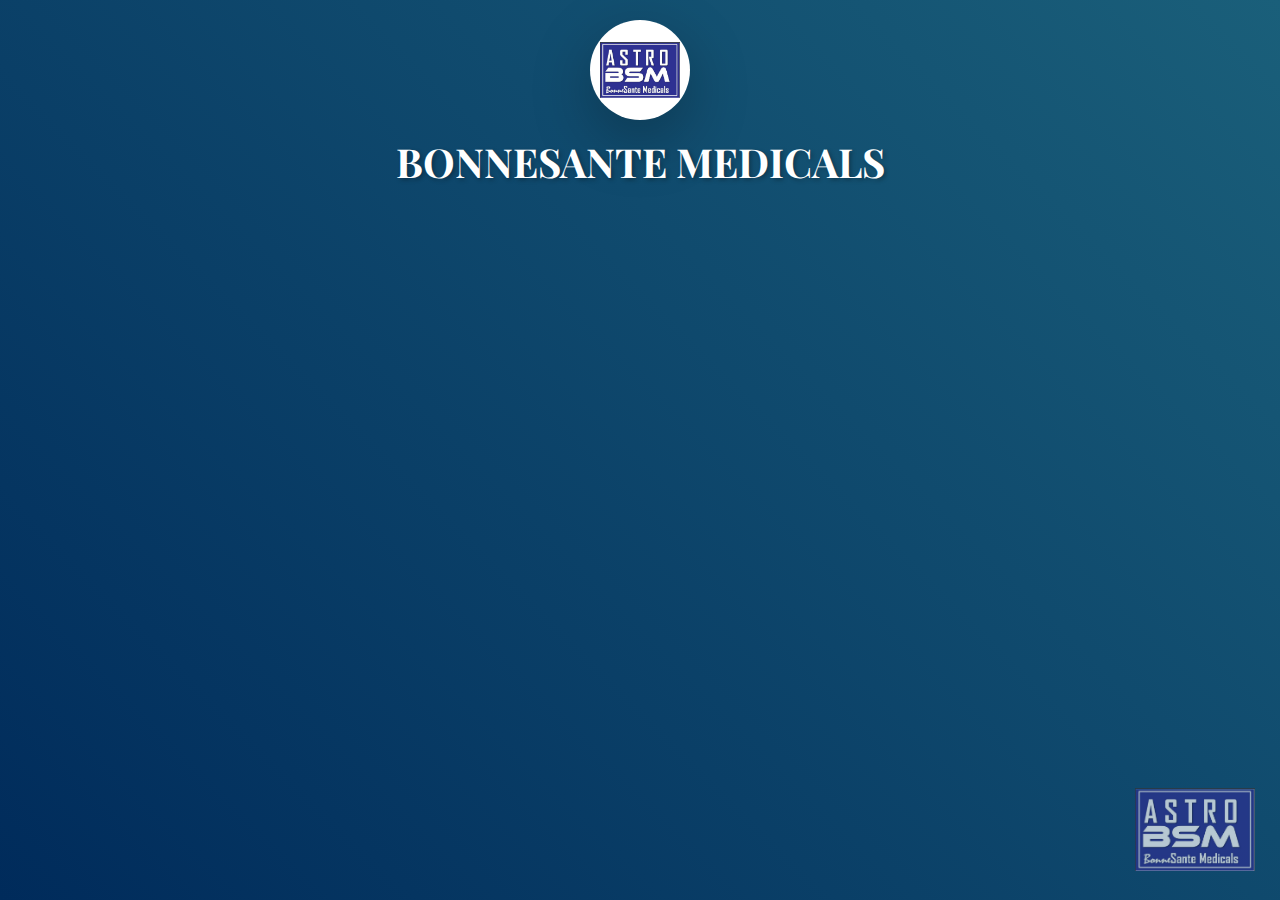
<file: index.html>
<!DOCTYPE html>
<html lang="en">
<head>
    <meta charset="UTF-8">
    <meta name="viewport" content="width=device-width, initial-scale=1.0">
    <title>WOUND CLEX PROTOCOL - BONNESANTE MEDICALS</title>
    <link rel="stylesheet" href="styles.css">
    <link href="https://fonts.googleapis.com/css2?family=Montserrat:wght@300;400;500;600;700;800&family=Playfair+Display:wght@400;500;600;700&display=swap" rel="stylesheet">
    <link rel="stylesheet" href="https://cdnjs.cloudflare.com/ajax/libs/font-awesome/6.4.0/css/all.min.css">
</head>
<body>
    <!-- Presentation Selector Menu -->
    <div id="presentationMenu" class="presentation-menu show">
        <div class="menu-content">
            <div class="menu-logo">
                <img src="LOGO.PNG" alt="BONNESANTE MEDICALS" onerror="this.src='data:image/svg+xml,<svg xmlns=%22http://www.w3.org/2000/svg%22 viewBox=%220 0 100 100%22><rect fill=%22%231a5f7a%22 width=%22100%22 height=%22100%22/><text x=%2250%22 y=%2255%22 font-size=%2240%22 text-anchor=%22middle%22 fill=%22white%22>BM</text></svg>'">
            </div>
            <h1 class="menu-title">BONNESANTE MEDICALS</h1>
            <p class="menu-subtitle">Training Presentation Portal</p>
            
            <!-- Quick Access: Factory Operations -->
            <div class="factory-ops-banner" onclick="window.location.href='astro-bsm/index.html'">
                <div class="factory-ops-icon"><i class="fas fa-industry"></i></div>
                <div class="factory-ops-content">
                    <h3>ASTRO-BSM Factory Operations</h3>
                    <p>Duty Roster • Production Scheduling • Staff Management</p>
                </div>
                <div class="factory-ops-arrow"><i class="fas fa-arrow-right"></i></div>
            </div>
            
            <!-- Category Filter Tabs -->
            <div class="category-tabs">
                <button class="category-tab active" onclick="filterCategory('all')">All</button>
                <button class="category-tab" onclick="filterCategory('core')">Core Training</button>
                <button class="category-tab" onclick="filterCategory('sop')">SOPs</button>
                <button class="category-tab" onclick="filterCategory('general')">General Staff</button>
                <button class="category-tab" onclick="filterCategory('production')">Production</button>
                <button class="category-tab" onclick="filterCategory('sales')">Sales</button>
                <button class="category-tab" onclick="filterCategory('marketing')">Marketing</button>
                <button class="category-tab" onclick="filterCategory('distribution')">Distribution</button>
                <button class="category-tab" onclick="filterCategory('management')">Management</button>
                <button class="category-tab" onclick="filterCategory('cpd')">CPD</button>
            </div>
            
            <div class="presentation-cards">
                <!-- CORE TRAINING -->
                <div class="presentation-card" data-category="core" onclick="selectPresentation('wound-clex')">
                    <div class="card-icon"><i class="fas fa-prescription-bottle-medical"></i></div>
                    <h2>WOUND CLEX® PROTOCOL</h2>
                    <p>Production Process Training</p>
                    <p class="card-details">23 Slides • From Planning to Warehouse</p>
                    <span class="card-badge">Manufacturing</span>
                </div>
                <div class="presentation-card" data-category="core" onclick="selectPresentation('hygiene')">
                    <div class="card-icon"><i class="fas fa-hand-sparkles"></i></div>
                    <h2>HYGIENE & STERILITY</h2>
                    <p>Production Environment Standards</p>
                    <p class="card-details">27 Slides • Complete Hygiene Protocol</p>
                    <span class="card-badge">Compliance</span>
                </div>
                <div class="presentation-card" data-category="core" onclick="selectPresentation('organization')">
                    <div class="card-icon"><i class="fas fa-boxes-stacked"></i></div>
                    <h2>WORKPLACE ORGANIZATION</h2>
                    <p>5S Principles & Factory Standards</p>
                    <p class="card-details">23 Slides • Order & Efficiency</p>
                    <span class="card-badge">5S Standards</span>
                </div>
                
                <!-- GENERAL STAFF TRAINING -->
                <div class="presentation-card" data-category="general" onclick="selectPresentation('company-orientation')">
                    <div class="card-icon"><i class="fas fa-building"></i></div>
                    <h2>COMPANY ORIENTATION</h2>
                    <p>Ethics & Corporate Culture</p>
                    <p class="card-details">13 Slides • New Employee Essentials</p>
                    <span class="card-badge">General</span>
                </div>
                <div class="presentation-card" data-category="general" onclick="selectPresentation('basic-wound-care')">
                    <div class="card-icon"><i class="fas fa-band-aid"></i></div>
                    <h2>BASIC WOUND CARE</h2>
                    <p>Fundamentals for All Staff</p>
                    <p class="card-details">13 Slides • Wound Healing Basics</p>
                    <span class="card-badge">General</span>
                </div>
                <div class="presentation-card" data-category="general" onclick="selectPresentation('product-knowledge')">
                    <div class="card-icon"><i class="fas fa-flask"></i></div>
                    <h2>PRODUCT KNOWLEDGE</h2>
                    <p>WOUND CLEX® Deep Dive</p>
                    <p class="card-details">14 Slides • Know Your Product</p>
                    <span class="card-badge">General</span>
                </div>
                <div class="presentation-card" data-category="general" onclick="selectPresentation('qms-awareness')">
                    <div class="card-icon"><i class="fas fa-certificate"></i></div>
                    <h2>QMS AWARENESS</h2>
                    <p>Quality Management System</p>
                    <p class="card-details">15 Slides • ISO 9001 & GMP</p>
                    <span class="card-badge">General</span>
                </div>
                <div class="presentation-card" data-category="general" onclick="selectPresentation('hse-training')">
                    <div class="card-icon"><i class="fas fa-hard-hat"></i></div>
                    <h2>HSE TRAINING</h2>
                    <p>Health, Safety & Environment</p>
                    <p class="card-details">15 Slides • Workplace Safety</p>
                    <span class="card-badge">General</span>
                </div>
                
                <!-- PRODUCTION STAFF TRAINING -->
                <div class="presentation-card" data-category="production" onclick="selectPresentation('gmp-production')">
                    <div class="card-icon"><i class="fas fa-industry"></i></div>
                    <h2>GMP PRODUCTION</h2>
                    <p>Good Manufacturing Practice</p>
                    <p class="card-details">15 Slides • Core GMP Principles</p>
                    <span class="card-badge">Production</span>
                </div>
                <div class="presentation-card" data-category="production" onclick="selectPresentation('sop-compliance')">
                    <div class="card-icon"><i class="fas fa-file-lines"></i></div>
                    <h2>SOP COMPLIANCE</h2>
                    <p>Standard Operating Procedures</p>
                    <p class="card-details">14 Slides • Follow Procedures</p>
                    <span class="card-badge">Production</span>
                </div>
                <div class="presentation-card" data-category="production" onclick="selectPresentation('raw-material')">
                    <div class="card-icon"><i class="fas fa-truck-ramp-box"></i></div>
                    <h2>RAW MATERIAL HANDLING</h2>
                    <p>Receiving, Storage & Dispensing</p>
                    <p class="card-details">14 Slides • Material Management</p>
                    <span class="card-badge">Production</span>
                </div>
                <div class="presentation-card" data-category="production" onclick="selectPresentation('water-purification')">
                    <div class="card-icon"><i class="fas fa-droplet"></i></div>
                    <h2>WATER PURIFICATION</h2>
                    <p>Pharmaceutical Water Systems</p>
                    <p class="card-details">15 Slides • Water Quality</p>
                    <span class="card-badge">Production</span>
                </div>
                <div class="presentation-card" data-category="production" onclick="selectPresentation('liquid-compounding')">
                    <div class="card-icon"><i class="fas fa-flask-vial"></i></div>
                    <h2>LIQUID COMPOUNDING</h2>
                    <p>Formulation & Manufacturing</p>
                    <p class="card-details">14 Slides • Compounding Process</p>
                    <span class="card-badge">Production</span>
                </div>
                <div class="presentation-card" data-category="production" onclick="selectPresentation('quality-control')">
                    <div class="card-icon"><i class="fas fa-microscope"></i></div>
                    <h2>QUALITY CONTROL</h2>
                    <p>Testing & Batch Release</p>
                    <p class="card-details">14 Slides • QC Laboratory</p>
                    <span class="card-badge">Production</span>
                </div>
                <div class="presentation-card" data-category="production" onclick="selectPresentation('packaging-labeling')">
                    <div class="card-icon"><i class="fas fa-box-open"></i></div>
                    <h2>PACKAGING & LABELING</h2>
                    <p>Line Operations & Controls</p>
                    <p class="card-details">14 Slides • Packaging Process</p>
                    <span class="card-badge">Production</span>
                </div>
                <div class="presentation-card" data-category="production" onclick="selectPresentation('equipment-handling')">
                    <div class="card-icon"><i class="fas fa-gears"></i></div>
                    <h2>EQUIPMENT HANDLING</h2>
                    <p>Operation & Maintenance</p>
                    <p class="card-details">14 Slides • Equipment Management</p>
                    <span class="card-badge">Production</span>
                </div>
                
                <!-- SALES STAFF TRAINING -->
                <div class="presentation-card" data-category="sales" onclick="selectPresentation('clinical-selling')">
                    <div class="card-icon"><i class="fas fa-user-doctor"></i></div>
                    <h2>CLINICAL SELLING</h2>
                    <p>Healthcare Sales Techniques</p>
                    <p class="card-details">14 Slides • FAB Selling</p>
                    <span class="card-badge">Sales</span>
                </div>
                <div class="presentation-card" data-category="sales" onclick="selectPresentation('hospital-sales')">
                    <div class="card-icon"><i class="fas fa-hospital"></i></div>
                    <h2>HOSPITAL SALES</h2>
                    <p>Institutional Account Management</p>
                    <p class="card-details">14 Slides • Key Account Strategy</p>
                    <span class="card-badge">Sales</span>
                </div>
                <div class="presentation-card" data-category="sales" onclick="selectPresentation('regulatory-compliance-sales')">
                    <div class="card-icon"><i class="fas fa-gavel"></i></div>
                    <h2>REGULATORY COMPLIANCE</h2>
                    <p>Sales Compliance Requirements</p>
                    <p class="card-details">14 Slides • NAFDAC & Ethics</p>
                    <span class="card-badge">Sales</span>
                </div>
                <div class="presentation-card" data-category="sales" onclick="selectPresentation('customer-service')">
                    <div class="card-icon"><i class="fas fa-headset"></i></div>
                    <h2>CUSTOMER SERVICE</h2>
                    <p>Excellence in Service Delivery</p>
                    <p class="card-details">14 Slides • LEARN Model</p>
                    <span class="card-badge">Sales</span>
                </div>
                <div class="presentation-card" data-category="sales" onclick="selectPresentation('distribution-awareness')">
                    <div class="card-icon"><i class="fas fa-route"></i></div>
                    <h2>DISTRIBUTION AWARENESS</h2>
                    <p>Channel & Territory Management</p>
                    <p class="card-details">14 Slides • Distribution Channels</p>
                    <span class="card-badge">Sales</span>
                </div>
                
                <!-- MARKETING STAFF TRAINING -->
                <div class="presentation-card" data-category="marketing" onclick="selectPresentation('ethical-marketing')">
                    <div class="card-icon"><i class="fas fa-scale-balanced"></i></div>
                    <h2>ETHICAL MARKETING</h2>
                    <p>Pharmaceutical Promotion Standards</p>
                    <p class="card-details">14 Slides • Compliance Marketing</p>
                    <span class="card-badge">Marketing</span>
                </div>
                <div class="presentation-card" data-category="marketing" onclick="selectPresentation('market-intelligence')">
                    <div class="card-icon"><i class="fas fa-magnifying-glass-chart"></i></div>
                    <h2>MARKET INTELLIGENCE</h2>
                    <p>Competitive Analysis</p>
                    <p class="card-details">14 Slides • Market Insights</p>
                    <span class="card-badge">Marketing</span>
                </div>
                <div class="presentation-card" data-category="marketing" onclick="selectPresentation('medical-communication')">
                    <div class="card-icon"><i class="fas fa-pen-fancy"></i></div>
                    <h2>MEDICAL COMMUNICATION</h2>
                    <p>Scientific Writing</p>
                    <p class="card-details">14 Slides • Medical Content</p>
                    <span class="card-badge">Marketing</span>
                </div>
                <div class="presentation-card" data-category="marketing" onclick="selectPresentation('brand-management')">
                    <div class="card-icon"><i class="fas fa-tag"></i></div>
                    <h2>BRAND MANAGEMENT</h2>
                    <p>Building Brand Value</p>
                    <p class="card-details">14 Slides • Brand Strategy</p>
                    <span class="card-badge">Marketing</span>
                </div>
                <div class="presentation-card" data-category="marketing" onclick="selectPresentation('digital-marketing')">
                    <div class="card-icon"><i class="fas fa-globe"></i></div>
                    <h2>DIGITAL MARKETING</h2>
                    <p>Healthcare Digital Strategy</p>
                    <p class="card-details">14 Slides • Online Engagement</p>
                    <span class="card-badge">Marketing</span>
                </div>
                
                <!-- DISTRIBUTION & WAREHOUSE STAFF -->
                <div class="presentation-card" data-category="distribution" onclick="selectPresentation('gdp')">
                    <div class="card-icon"><i class="fas fa-warehouse"></i></div>
                    <h2>GOOD DISTRIBUTION PRACTICE</h2>
                    <p>GDP Compliance Training</p>
                    <p class="card-details">14 Slides • Supply Chain Quality</p>
                    <span class="card-badge">Distribution</span>
                </div>
                <div class="presentation-card" data-category="distribution" onclick="selectPresentation('logistics')">
                    <div class="card-icon"><i class="fas fa-truck-fast"></i></div>
                    <h2>LOGISTICS & COLD CHAIN</h2>
                    <p>Temperature Management</p>
                    <p class="card-details">14 Slides • Cold Chain Control</p>
                    <span class="card-badge">Distribution</span>
                </div>
                
                <!-- MANAGEMENT & SUPERVISORY -->
                <div class="presentation-card" data-category="management" onclick="selectPresentation('leadership')">
                    <div class="card-icon"><i class="fas fa-users-gear"></i></div>
                    <h2>LEADERSHIP & TEAM MGMT</h2>
                    <p>People Leadership Skills</p>
                    <p class="card-details">14 Slides • Team Excellence</p>
                    <span class="card-badge">Management</span>
                </div>
                <div class="presentation-card" data-category="management" onclick="selectPresentation('risk-management')">
                    <div class="card-icon"><i class="fas fa-shield-halved"></i></div>
                    <h2>RISK MANAGEMENT</h2>
                    <p>Quality Risk Management</p>
                    <p class="card-details">14 Slides • ICH Q9</p>
                    <span class="card-badge">Management</span>
                </div>
                <div class="presentation-card" data-category="management" onclick="selectPresentation('inspection-readiness')">
                    <div class="card-icon"><i class="fas fa-clipboard-check"></i></div>
                    <h2>INSPECTION READINESS</h2>
                    <p>Regulatory Audit Preparation</p>
                    <p class="card-details">14 Slides • Always Ready</p>
                    <span class="card-badge">Management</span>
                </div>
                
                <!-- CPD TRAINING -->
                <div class="presentation-card" data-category="cpd" onclick="selectPresentation('advanced-wound-care')">
                    <div class="card-icon"><i class="fas fa-dna"></i></div>
                    <h2>ADVANCED WOUND CARE</h2>
                    <p>Wound Healing Science</p>
                    <p class="card-details">14 Slides • Expert Level</p>
                    <span class="card-badge">CPD</span>
                </div>
                <div class="presentation-card" data-category="cpd" onclick="selectPresentation('performance-competency')">
                    <div class="card-icon"><i class="fas fa-chart-line"></i></div>
                    <h2>PERFORMANCE & COMPETENCY</h2>
                    <p>Evaluation & Development</p>
                    <p class="card-details">14 Slides • Team Development</p>
                    <span class="card-badge">CPD</span>
                </div>
                
                <!-- ILLUSTRATED SOPs -->
                <div class="presentation-card" data-category="sop" onclick="selectPresentation('sop-wound-clex')">
                    <div class="card-icon"><i class="fas fa-flask"></i></div>
                    <h2>SOP: WOUND-CLEX®</h2>
                    <p>Illustrated Manufacturing SOP</p>
                    <p class="card-details">10 Slides • Step-by-Step Guide</p>
                    <span class="card-badge badge-sop">SOP</span>
                </div>
                <div class="presentation-card" data-category="sop" onclick="selectPresentation('sop-hera-wound-gel')">
                    <div class="card-icon"><i class="fas fa-prescription-bottle"></i></div>
                    <h2>SOP: HERA WOUND GEL</h2>
                    <p>Illustrated Manufacturing SOP</p>
                    <p class="card-details">15 Slides • Emulsion Process</p>
                    <span class="card-badge badge-sop">SOP</span>
                </div>
                <div class="presentation-card" data-category="sop" onclick="selectPresentation('sop-wound-care-gauze')">
                    <div class="card-icon"><i class="fas fa-bandage"></i></div>
                    <h2>SOP: WOUND CARE GAUZE</h2>
                    <p>Illustrated Manufacturing SOP</p>
                    <p class="card-details">14 Slides • Honey Immersion</p>
                    <span class="card-badge badge-sop">SOP</span>
                </div>
                
                <!-- OPERATIONAL PROTOCOLS (34-42) -->
                <div class="presentation-card" data-category="production" onclick="selectPresentation('ppe-wearing')">
                    <div class="card-icon"><i class="fas fa-user-shield"></i></div>
                    <h2>PPE WEARING PROTOCOL</h2>
                    <p>Donning & Doffing Procedures</p>
                    <p class="card-details">13 Slides • Cap, Mask, Gloves</p>
                    <span class="card-badge">Protocol</span>
                </div>
                <div class="presentation-card" data-category="production" onclick="selectPresentation('contamination-breach')">
                    <div class="card-icon"><i class="fas fa-biohazard"></i></div>
                    <h2>CONTAMINATION BREACH</h2>
                    <p>S.I.A. Response Protocol</p>
                    <p class="card-details">13 Slides • Stop-Isolate-Alert</p>
                    <span class="card-badge badge-critical">Critical</span>
                </div>
                <div class="presentation-card" data-category="production" onclick="selectPresentation('line-cleaning')">
                    <div class="card-icon"><i class="fas fa-broom"></i></div>
                    <h2>LINE CLEANING PROTOCOLS</h2>
                    <p>All Product Lines Cleaning</p>
                    <p class="card-details">15 Slides • WOUND CLEX, HERA, Gauze</p>
                    <span class="card-badge">Protocol</span>
                </div>
                <div class="presentation-card" data-category="production" onclick="selectPresentation('production-planning')">
                    <div class="card-icon"><i class="fas fa-calendar-days"></i></div>
                    <h2>PRODUCTION PLANNING</h2>
                    <p>Product-Specific Planning</p>
                    <p class="card-details">15 Slides • Plan Right, Produce Right</p>
                    <span class="card-badge">Protocol</span>
                </div>
                <div class="presentation-card" data-category="production" onclick="selectPresentation('bottle-washing')">
                    <div class="card-icon"><i class="fas fa-bottle-water"></i></div>
                    <h2>BOTTLE WASHING</h2>
                    <p>Container Preparation</p>
                    <p class="card-details">14 Slides • Clean Containers</p>
                    <span class="card-badge">Protocol</span>
                </div>
                <div class="presentation-card" data-category="production" onclick="selectPresentation('factory-cleaning')">
                    <div class="card-icon"><i class="fas fa-spray-can-sparkles"></i></div>
                    <h2>FACTORY CLEANING</h2>
                    <p>Pre-Production Cleaning</p>
                    <p class="card-details">15 Slides • Clean Factory, Safe Products</p>
                    <span class="card-badge">Protocol</span>
                </div>
                <div class="presentation-card" data-category="production" onclick="selectPresentation('packaging-protocol')">
                    <div class="card-icon"><i class="fas fa-box-taped"></i></div>
                    <h2>PACKAGING PROTOCOL</h2>
                    <p>Final Product Packaging</p>
                    <p class="card-details">15 Slides • All Products</p>
                    <span class="card-badge">Protocol</span>
                </div>
                <div class="presentation-card" data-category="distribution" onclick="selectPresentation('warehouse-transfer')">
                    <div class="card-icon"><i class="fas fa-dolly"></i></div>
                    <h2>WAREHOUSE TRANSFER</h2>
                    <p>Product Handoff Procedures</p>
                    <p class="card-details">15 Slides • Secure Transfer</p>
                    <span class="card-badge">Protocol</span>
                </div>
                <div class="presentation-card" data-category="sales" onclick="selectPresentation('order-delivery')">
                    <div class="card-icon"><i class="fas fa-truck-fast"></i></div>
                    <h2>ORDER & DELIVERY</h2>
                    <p>Order to Feedback Cycle</p>
                    <p class="card-details">15 Slides • Complete Customer Care</p>
                    <span class="card-badge">Protocol</span>
                </div>
            </div>
            <p class="menu-footer">© 2026 BONNESANTE MEDICALS - Excellence in Healthcare</p>
            <div class="watermark">
                <img src="LOGO.PNG" alt="">
            </div>
        </div>
    </div>

    <!-- Settings Panel -->
    <div id="settingsPanel" class="settings-panel">
        <div class="settings-header">
            <h2><i class="fas fa-cog"></i> Presentation Settings</h2>
            <button class="close-settings" onclick="toggleSettings()"><i class="fas fa-times"></i></button>
        </div>
        <div class="settings-content">
            <div class="settings-section">
                <h3>Slide Editor</h3>
                <label>Select Slide to Edit:</label>
                <select id="slideSelector" onchange="loadSlideForEdit()"></select>
                <label>Slide Title:</label>
                <input type="text" id="editTitle" placeholder="Enter slide title">
                <label>Slide Content:</label>
                <textarea id="editContent" rows="10" placeholder="Enter slide content (use | for bullet points)"></textarea>
                <button class="save-btn" onclick="saveSlideChanges()"><i class="fas fa-save"></i> Save Changes</button>
            </div>
            <div class="settings-section">
                <h3>Image Upload</h3>
                <label>Select Slide:</label>
                <select id="imageSlideSelector"></select>
                <label>Upload Image:</label>
                <input type="file" id="imageUpload" accept="image/*" onchange="handleImageUpload()">
                <div id="imagePreview" class="image-preview"></div>
                <button class="save-btn" onclick="applyImage()"><i class="fas fa-image"></i> Apply Image</button>
            </div>
            <div class="settings-section">
                <h3>Transition Settings</h3>
                <label>Transition Mode:</label>
                <select id="transitionMode" onchange="updateTransitionMode()">
                    <option value="auto" selected>Auto (Smart by Slide Type)</option>
                    <option value="manual">Manual (Same for All)</option>
                </select>
                <label>Transition Type:</label>
                <select id="transitionType" onchange="updateTransition()">
                    <option value="morph">Morph (Content Slides)</option>
                    <option value="fade">Fade (Title/Conclusion)</option>
                    <option value="uncover">Uncover (Highlight/Process)</option>
                    <option value="slide">Slide (Flow Diagrams)</option>
                    <option value="zoom">Zoom</option>
                    <option value="flip">Flip</option>
                    <option value="cube">Cube</option>
                </select>
                <label>Transition Speed (ms):</label>
                <input type="range" id="transitionSpeed" min="300" max="1500" value="800" onchange="updateTransitionSpeed()">
                <span id="speedValue">800ms</span>
                <p class="settings-hint"><i class="fas fa-info-circle"></i> Auto mode applies Fade for title/conclusion, Morph for content, and Uncover for highlight/process slides.</p>
            </div>
            <div class="settings-section">
                <h3>Theme Colors</h3>
                <label>Primary Color:</label>
                <input type="color" id="primaryColor" value="#1a5f7a" onchange="updateTheme()">
                <label>Secondary Color:</label>
                <input type="color" id="secondaryColor" value="#57c5b6" onchange="updateTheme()">
                <label>Accent Color:</label>
                <input type="color" id="accentColor" value="#159895" onchange="updateTheme()">
            </div>
        </div>
    </div>

    <!-- Zoom Modal -->
    <div id="zoomModal" class="zoom-modal">
        <div class="zoom-content">
            <button class="zoom-close" onclick="closeZoom()"><i class="fas fa-times"></i></button>
            <div class="zoom-controls">
                <button onclick="adjustZoom(-0.1)"><i class="fas fa-search-minus"></i></button>
                <span id="zoomLevel">100%</span>
                <button onclick="adjustZoom(0.1)"><i class="fas fa-search-plus"></i></button>
                <button onclick="resetZoom()"><i class="fas fa-undo"></i></button>
            </div>
            <div id="zoomedSlide" class="zoomed-slide"></div>
        </div>
    </div>

    <!-- Main Presentation Container -->
    <div class="presentation-container" id="presentationContainer">
        <!-- Controls -->
        <div class="controls">
            <button class="control-btn home-btn" onclick="showMenu()" title="Home">
                <i class="fas fa-home"></i>
            </button>
            <button class="control-btn settings-btn" onclick="toggleSettings()" title="Settings">
                <i class="fas fa-cog"></i>
            </button>
            <button class="control-btn fullscreen-btn" onclick="toggleFullscreen()" title="Fullscreen">
                <i class="fas fa-expand"></i>
            </button>
            <button class="control-btn zoom-btn" onclick="openZoom()" title="Zoom">
                <i class="fas fa-search-plus"></i>
            </button>
        </div>

        <!-- Slide Counter -->
        <div class="slide-counter">
            <span id="currentSlide">1</span> / <span id="totalSlides">23</span>
        </div>

        <!-- Progress Bar -->
        <div class="progress-bar">
            <div class="progress" id="progress"></div>
        </div>

        <!-- Slides Container -->
        <div class="slides-wrapper" id="slidesWrapper">
            <!-- Slides will be generated by JavaScript -->
        </div>

        <!-- Navigation Buttons -->
        <button class="nav-btn prev-btn" onclick="prevSlide()" id="prevBtn">
            <i class="fas fa-chevron-left"></i>
        </button>
        <button class="nav-btn next-btn" onclick="nextSlide()" id="nextBtn">
            <i class="fas fa-chevron-right"></i>
        </button>

        <!-- Slide Thumbnails -->
        <div class="thumbnails-container" id="thumbnailsContainer">
            <button class="thumb-toggle" onclick="toggleThumbnails()">
                <i class="fas fa-th"></i>
            </button>
            <div class="thumbnails" id="thumbnails"></div>
        </div>
    </div>

    <!-- Company Footer -->
    <div class="company-footer">
        <span>© 2026 BONNESANTE MEDICALS - Excellence in Healthcare</span>
    </div>

    <!-- Watermark for Slides -->
    <div class="slide-watermark">
        <img src="LOGO.PNG" alt="">
    </div>

    <!-- Original Core Presentations -->
    <script src="slides-data.js"></script>
    <script src="hygiene-slides-data.js"></script>
    <script src="organization-slides-data.js"></script>
    
    <!-- General Staff Training (01-05) -->
    <script src="presentations/01-company-orientation.js"></script>
    <script src="presentations/02-basic-wound-care.js"></script>
    <script src="presentations/03-product-knowledge.js"></script>
    <script src="presentations/04-qms-awareness.js"></script>
    <script src="presentations/05-hse-training.js"></script>
    
    <!-- Production Staff Training (06-13) -->
    <script src="presentations/06-gmp-production.js"></script>
    <script src="presentations/07-sop-compliance.js"></script>
    <script src="presentations/08-raw-material-handling.js"></script>
    <script src="presentations/09-water-purification.js"></script>
    <script src="presentations/10-liquid-compounding.js"></script>
    <script src="presentations/11-quality-control.js"></script>
    <script src="presentations/12-packaging-labeling.js"></script>
    <script src="presentations/13-equipment-handling.js"></script>
    
    <!-- Sales Staff Training (14-18) -->
    <script src="presentations/14-clinical-selling.js"></script>
    <script src="presentations/15-hospital-sales.js"></script>
    <script src="presentations/16-regulatory-compliance-sales.js"></script>
    <script src="presentations/17-customer-service.js"></script>
    <script src="presentations/18-distribution-awareness.js"></script>
    
    <!-- Marketing Staff Training (19-23) -->
    <script src="presentations/19-ethical-marketing.js"></script>
    <script src="presentations/20-market-intelligence.js"></script>
    <script src="presentations/21-medical-communication.js"></script>
    <script src="presentations/22-brand-management.js"></script>
    <script src="presentations/23-digital-marketing.js"></script>
    
    <!-- Distribution & Warehouse Staff (24-25) -->
    <script src="presentations/24-gdp.js"></script>
    <script src="presentations/25-logistics-cold-chain.js"></script>
    
    <!-- Management & Supervisory (26-28) -->
    <script src="presentations/26-leadership-management.js"></script>
    <script src="presentations/27-risk-management.js"></script>
    <script src="presentations/28-inspection-readiness.js"></script>
    
    <!-- CPD Training (29-30) -->
    <script src="presentations/29-advanced-wound-care.js"></script>
    <script src="presentations/30-performance-competency.js"></script>
    
    <!-- Illustrated SOPs (31-33) -->
    <script src="presentations/31-sop-wound-clex.js"></script>
    <script src="presentations/32-sop-hera-wound-gel.js"></script>
    <script src="presentations/33-sop-wound-care-gauze.js"></script>
    
    <!-- Operational Protocols (34-42) -->
    <script src="presentations/34-ppe-wearing-protocol.js"></script>
    <script src="presentations/35-contamination-breach.js"></script>
    <script src="presentations/36-line-cleaning.js"></script>
    <script src="presentations/37-production-planning.js"></script>
    <script src="presentations/38-bottle-washing.js"></script>
    <script src="presentations/39-factory-cleaning.js"></script>
    <script src="presentations/40-packaging-protocol.js"></script>
    <script src="presentations/41-warehouse-transfer.js"></script>
    <script src="presentations/42-order-delivery.js"></script>
    
    <script src="presentation.js"></script>
</body>
</html>
</file>
<file: styles.css>
/* ===== ROOT VARIABLES ===== */
:root {
    --primary-color: #1a5f7a;
    --secondary-color: #57c5b6;
    --accent-color: #159895;
    --dark-color: #002b5b;
    --light-color: #f8f9fa;
    --gradient-1: linear-gradient(135deg, #1a5f7a 0%, #159895 50%, #57c5b6 100%);
    --gradient-2: linear-gradient(45deg, #002b5b 0%, #1a5f7a 100%);
    --gradient-3: linear-gradient(180deg, rgba(26,95,122,0.95) 0%, rgba(21,152,149,0.95) 100%);
    --transition-speed: 800ms;
    --shadow-soft: 0 10px 40px rgba(0,0,0,0.15);
    --shadow-strong: 0 20px 60px rgba(0,0,0,0.25);
}

/* ===== RESET & BASE ===== */
* {
    margin: 0;
    padding: 0;
    box-sizing: border-box;
}

html, body {
    height: 100%;
    overflow: hidden;
    font-family: 'Montserrat', sans-serif;
    background: var(--dark-color);
}

/* ===== PRESENTATION CONTAINER ===== */
.presentation-container {
    width: 100vw;
    height: 100vh;
    position: relative;
    overflow: hidden;
    background: var(--gradient-2);
}

/* ===== SLIDES WRAPPER ===== */
.slides-wrapper {
    width: 100%;
    height: 100%;
    position: relative;
}

/* ===== INDIVIDUAL SLIDE ===== */
.slide {
    position: absolute;
    width: 100%;
    height: 100%;
    display: flex;
    flex-direction: column;
    justify-content: center;
    align-items: center;
    padding: 60px 80px;
    opacity: 0;
    visibility: hidden;
    transform: translateX(100%);
    transition: all var(--transition-speed) cubic-bezier(0.4, 0, 0.2, 1);
    background: var(--gradient-3);
}

.slide.active {
    opacity: 1;
    visibility: visible;
    transform: translateX(0);
}

.slide.prev {
    transform: translateX(-100%);
}

/* ===== TRANSITION EFFECTS ===== */
/* Morph - Smooth slide with scaling for standard content slides */
.transition-morph .slide {
    transition: all var(--transition-speed) cubic-bezier(0.4, 0, 0.2, 1);
}

.transition-morph .slide.active {
    transform: translateX(0) scale(1);
    opacity: 1;
}

.transition-morph .slide.prev {
    transform: translateX(-30%) scale(0.95);
    opacity: 0;
}

/* Fade - Elegant fade for title and conclusion slides */
.transition-fade .slide {
    transform: none !important;
    transition: opacity var(--transition-speed) ease-in-out;
}

.transition-fade .slide.active {
    opacity: 1;
}

.transition-fade .slide.prev {
    opacity: 0;
}

/* Uncover - Reveal effect for highlight and process slides */
.transition-uncover .slide {
    transform: translateY(100%);
    transition: all var(--transition-speed) cubic-bezier(0.25, 0.46, 0.45, 0.94);
}

.transition-uncover .slide.active {
    transform: translateY(0);
    opacity: 1;
}

.transition-uncover .slide.prev {
    transform: translateY(-20%);
    opacity: 0;
}

/* Slide - Horizontal slide for flow diagrams */
.transition-slide .slide {
    transform: translateX(100%);
    transition: all var(--transition-speed) cubic-bezier(0.25, 0.46, 0.45, 0.94);
}

.transition-slide .slide.active {
    transform: translateX(0);
}

.transition-slide .slide.prev {
    transform: translateX(-100%);
}

/* Zoom - Scale effect for emphasis */
.transition-zoom .slide {
    transform: scale(0.8);
    transition: all var(--transition-speed) cubic-bezier(0.4, 0, 0.2, 1);
}

.transition-zoom .slide.active {
    transform: scale(1);
    opacity: 1;
}

.transition-zoom .slide.prev {
    transform: scale(1.2);
    opacity: 0;
}

/* Flip - 3D card flip effect */
.transition-flip .slide {
    transform: perspective(1000px) rotateY(90deg);
    transform-origin: center;
    transition: all var(--transition-speed) cubic-bezier(0.4, 0, 0.2, 1);
}

.transition-flip .slide.active {
    transform: perspective(1000px) rotateY(0deg);
}

.transition-flip .slide.prev {
    transform: perspective(1000px) rotateY(-90deg);
}

/* Cube - 3D cube rotation */
.transition-cube .slide {
    transform: perspective(1000px) rotateY(90deg) translateZ(50%);
    transform-origin: left center;
    transition: all var(--transition-speed) cubic-bezier(0.4, 0, 0.2, 1);
}

.transition-cube .slide.active {
    transform: perspective(1000px) rotateY(0deg) translateZ(0);
}

.transition-cube .slide.prev {
    transform: perspective(1000px) rotateY(-90deg) translateZ(50%);
    transform-origin: right center;
}

/* ===== SLIDE HEADER ===== */
.slide-header {
    width: 100%;
    display: flex;
    justify-content: space-between;
    align-items: center;
    margin-bottom: 40px;
}

.logo-container {
    width: 120px;
    height: 120px;
    background: white;
    border-radius: 50%;
    padding: 10px;
    box-shadow: var(--shadow-soft);
    display: flex;
    align-items: center;
    justify-content: center;
    overflow: hidden;
}

.logo-container img {
    max-width: 100%;
    max-height: 100%;
    object-fit: contain;
}

.slide-number {
    background: rgba(255,255,255,0.2);
    backdrop-filter: blur(10px);
    padding: 10px 25px;
    border-radius: 30px;
    color: white;
    font-weight: 600;
    font-size: 14px;
    letter-spacing: 1px;
}

/* ===== SLIDE CONTENT ===== */
.slide-content {
    flex: 1;
    width: 100%;
    max-width: 1600px;
    display: flex;
    flex-direction: column;
    justify-content: center;
    padding: 0 20px;
}

/* ===== SLIDE LAYOUT - 2/3 Text Left, 1/3 Image Right ===== */
.slide-layout {
    display: flex;
    flex-direction: row;
    width: 100%;
    height: 100%;
    gap: 30px;
    align-items: stretch;
}

.slide-text-area {
    flex: 2;
    display: flex;
    flex-direction: column;
    justify-content: center;
    padding-right: 20px;
}

.slide-image-area {
    flex: 1;
    display: flex;
    flex-direction: column;
    justify-content: center;
    align-items: center;
    background: rgba(255,255,255,0.05);
    border-radius: 20px;
    padding: 20px;
    border: 1px solid rgba(255,255,255,0.1);
    min-height: 300px;
}

.slide-image-area .slide-image {
    width: 100%;
    height: 100%;
    max-height: 100%;
    object-fit: contain;
    border-radius: 15px;
    box-shadow: 0 10px 40px rgba(0,0,0,0.3);
}

.slide-image-area .image-placeholder {
    width: 100%;
    height: 100%;
    min-height: 250px;
    display: flex;
    flex-direction: column;
    justify-content: center;
    align-items: center;
    background: rgba(255,255,255,0.05);
    border: 2px dashed rgba(255,255,255,0.3);
    border-radius: 15px;
    cursor: pointer;
    transition: all 0.3s ease;
}

.slide-image-area .image-placeholder:hover {
    background: rgba(255,255,255,0.1);
    border-color: var(--secondary-color);
}

.slide-image-area .image-placeholder i {
    font-size: 4rem;
    color: rgba(255,255,255,0.4);
    margin-bottom: 15px;
}

.slide-image-area .image-placeholder span {
    color: rgba(255,255,255,0.6);
    font-size: 0.9rem;
    text-align: center;
}

/* Responsive adjustments for slide layout */
@media (max-width: 1200px) {
    .slide-layout {
        flex-direction: column;
        gap: 20px;
    }
    
    .slide-text-area {
        flex: none;
        padding-right: 0;
    }
    
    .slide-image-area {
        flex: none;
        min-height: 200px;
        max-height: 300px;
    }
}

.slide-title {
    font-family: 'Playfair Display', serif;
    font-size: 2.8rem;
    font-weight: 700;
    color: white;
    text-align: left;
    margin-bottom: 10px;
    text-shadow: 2px 2px 4px rgba(0,0,0,0.2);
    animation: fadeInUp 0.8s ease forwards;
}

.slide-subtitle {
    font-size: 1.3rem;
    color: rgba(255,255,255,0.9);
    text-align: left;
    margin-bottom: 25px;
    font-weight: 300;
    letter-spacing: 2px;
    animation: fadeInUp 0.8s ease 0.2s forwards;
    opacity: 0;
}

.slide-body {
    display: flex;
    gap: 20px;
    animation: fadeInUp 0.8s ease 0.4s forwards;
    opacity: 0;
    flex-wrap: wrap;
    justify-content: flex-start;
}

.slide-body.single-column {
    flex-direction: column;
    align-items: flex-start;
}

/* Support for 3+ columns */
.slide-body .content-column {
    flex: 1 1 280px;
    max-width: 350px;
}

.content-column {
    flex: 1;
    background: rgba(255,255,255,0.1);
    backdrop-filter: blur(20px);
    border-radius: 15px;
    padding: 25px;
    border: 1px solid rgba(255,255,255,0.2);
    box-shadow: var(--shadow-soft);
}

.content-column h3 {
    font-size: 1.2rem;
    color: var(--secondary-color);
    margin-bottom: 15px;
    padding-bottom: 8px;
    border-bottom: 2px solid rgba(255,255,255,0.2);
    display: flex;
    align-items: center;
    gap: 10px;
}

.content-column h3 i {
    font-size: 1rem;
}

.content-list {
    list-style: none;
}

.content-list li {
    color: white;
    font-size: 1rem;
    padding: 8px 0;
    padding-left: 25px;
    position: relative;
    line-height: 1.5;
    border-bottom: 1px solid rgba(255,255,255,0.1);
}

.content-list li:last-child {
    border-bottom: none;
}

.content-list li::before {
    content: '✓';
    position: absolute;
    left: 0;
    color: var(--secondary-color);
    font-weight: bold;
    font-size: 1.2rem;
}

.content-list li.sub-item {
    padding-left: 50px;
    font-size: 1rem;
    opacity: 0.9;
}

.content-list li.sub-item::before {
    content: '→';
    left: 25px;
    font-size: 1rem;
}

/* ===== TITLE SLIDE SPECIAL ===== */
.slide.title-slide .slide-content {
    text-align: left;
}

.slide.title-slide .slide-layout {
    align-items: center;
}

.slide.title-slide .slide-text-area {
    text-align: left;
}

.slide.title-slide .main-title {
    font-family: 'Playfair Display', serif;
    font-size: 3.5rem;
    font-weight: 700;
    color: white;
    margin-bottom: 15px;
    text-shadow: 3px 3px 6px rgba(0,0,0,0.3);
    animation: scaleIn 1s ease forwards;
    text-align: left;
}

.slide.title-slide .tagline {
    font-size: 1.4rem;
    color: var(--secondary-color);
    margin-bottom: 30px;
    font-weight: 300;
    letter-spacing: 3px;
    animation: fadeInUp 1s ease 0.3s forwards;
    opacity: 0;
    text-align: left;
}

.slide.title-slide .company-name {
    font-size: 1.5rem;
    color: white;
    font-weight: 600;
    letter-spacing: 4px;
    margin-top: 25px;
    animation: fadeInUp 1s ease 0.6s forwards;
    opacity: 0;
    text-align: left;
}

.objectives-grid {
    display: grid;
    grid-template-columns: repeat(2, 1fr);
    gap: 15px;
    margin-top: 20px;
}

.objective-card {
    background: rgba(255,255,255,0.15);
    backdrop-filter: blur(10px);
    border-radius: 12px;
    padding: 18px;
    text-align: left;
    border: 1px solid rgba(255,255,255,0.2);
    transition: transform 0.3s ease, box-shadow 0.3s ease;
    display: flex;
    align-items: center;
    gap: 12px;
}

.objective-card:hover {
    transform: translateY(-3px);
    box-shadow: var(--shadow-strong);
}

.objective-card i {
    font-size: 1.8rem;
    color: var(--secondary-color);
    flex-shrink: 0;
}

.objective-card p {
    color: white;
    font-size: 1rem;
    line-height: 1.4;
    margin: 0;
}

/* ===== IMAGE PLACEHOLDER (Legacy - overridden by .slide-image-area styles) ===== */
.image-placeholder {
    width: 100%;
    height: 100%;
    min-height: 200px;
    background: rgba(255,255,255,0.05);
    border: 2px dashed rgba(255,255,255,0.3);
    border-radius: 15px;
    display: flex;
    flex-direction: column;
    align-items: center;
    justify-content: center;
    cursor: pointer;
    transition: all 0.3s ease;
}

.image-placeholder:hover {
    background: rgba(255,255,255,0.1);
    border-color: var(--secondary-color);
}

.image-placeholder i {
    font-size: 3rem;
    color: rgba(255,255,255,0.4);
    margin-bottom: 10px;
}

.image-placeholder span {
    color: rgba(255,255,255,0.6);
    font-size: 0.85rem;
    text-align: center;
}

.slide-image {
    width: 100%;
    height: 100%;
    max-height: 100%;
    object-fit: contain;
    border-radius: 15px;
    box-shadow: 0 10px 40px rgba(0,0,0,0.3);
}

/* ===== NAVIGATION BUTTONS ===== */
.nav-btn {
    position: fixed;
    top: 50%;
    transform: translateY(-50%);
    width: 70px;
    height: 70px;
    border: none;
    border-radius: 50%;
    background: rgba(255,255,255,0.15);
    backdrop-filter: blur(10px);
    color: white;
    font-size: 1.5rem;
    cursor: pointer;
    transition: all 0.3s ease;
    z-index: 100;
    border: 2px solid rgba(255,255,255,0.2);
}

.nav-btn:hover {
    background: var(--secondary-color);
    transform: translateY(-50%) scale(1.1);
    box-shadow: 0 10px 30px rgba(87,197,182,0.4);
}

.nav-btn:disabled {
    opacity: 0.3;
    cursor: not-allowed;
}

.nav-btn:disabled:hover {
    background: rgba(255,255,255,0.15);
    transform: translateY(-50%);
}

.prev-btn {
    left: 30px;
}

.next-btn {
    right: 30px;
}

/* ===== CONTROLS ===== */
.controls {
    position: fixed;
    top: 20px;
    right: 20px;
    display: flex;
    gap: 15px;
    z-index: 200;
}

.control-btn {
    width: 50px;
    height: 50px;
    border: none;
    border-radius: 50%;
    background: rgba(255,255,255,0.15);
    backdrop-filter: blur(10px);
    color: white;
    font-size: 1.2rem;
    cursor: pointer;
    transition: all 0.3s ease;
    border: 1px solid rgba(255,255,255,0.2);
}

.control-btn:hover {
    background: var(--secondary-color);
    transform: scale(1.1);
}

/* ===== SLIDE COUNTER ===== */
.slide-counter {
    position: fixed;
    bottom: 30px;
    left: 50%;
    transform: translateX(-50%);
    background: rgba(255,255,255,0.15);
    backdrop-filter: blur(10px);
    padding: 12px 30px;
    border-radius: 30px;
    color: white;
    font-size: 1.1rem;
    font-weight: 600;
    z-index: 100;
    border: 1px solid rgba(255,255,255,0.2);
}

/* ===== PROGRESS BAR ===== */
.progress-bar {
    position: fixed;
    top: 0;
    left: 0;
    width: 100%;
    height: 5px;
    background: rgba(255,255,255,0.2);
    z-index: 300;
}

.progress {
    height: 100%;
    background: var(--gradient-1);
    transition: width 0.3s ease;
    box-shadow: 0 0 10px var(--secondary-color);
}

/* ===== THUMBNAILS ===== */
.thumbnails-container {
    position: fixed;
    bottom: 80px;
    left: 50%;
    transform: translateX(-50%);
    z-index: 150;
}

.thumb-toggle {
    width: 45px;
    height: 45px;
    border: none;
    border-radius: 50%;
    background: rgba(255,255,255,0.15);
    backdrop-filter: blur(10px);
    color: white;
    font-size: 1rem;
    cursor: pointer;
    transition: all 0.3s ease;
    margin-bottom: 10px;
    border: 1px solid rgba(255,255,255,0.2);
}

.thumb-toggle:hover {
    background: var(--secondary-color);
}

.thumbnails {
    display: none;
    gap: 10px;
    padding: 15px;
    background: rgba(0,0,0,0.8);
    backdrop-filter: blur(20px);
    border-radius: 15px;
    max-width: 90vw;
    overflow-x: auto;
    flex-wrap: wrap;
    justify-content: center;
}

.thumbnails.show {
    display: flex;
}

.thumbnail {
    width: 80px;
    height: 50px;
    background: var(--primary-color);
    border-radius: 8px;
    cursor: pointer;
    display: flex;
    align-items: center;
    justify-content: center;
    color: white;
    font-size: 0.8rem;
    font-weight: 600;
    transition: all 0.3s ease;
    border: 2px solid transparent;
}

.thumbnail:hover {
    transform: scale(1.1);
    border-color: var(--secondary-color);
}

.thumbnail.active {
    border-color: var(--secondary-color);
    background: var(--secondary-color);
}

/* ===== SETTINGS PANEL ===== */
.settings-panel {
    position: fixed;
    top: 0;
    right: -450px;
    width: 450px;
    height: 100vh;
    background: rgba(0,43,91,0.98);
    backdrop-filter: blur(20px);
    z-index: 500;
    transition: right 0.4s ease;
    overflow-y: auto;
    border-left: 1px solid rgba(255,255,255,0.1);
}

.settings-panel.show {
    right: 0;
}

.settings-header {
    display: flex;
    justify-content: space-between;
    align-items: center;
    padding: 25px 30px;
    border-bottom: 1px solid rgba(255,255,255,0.1);
    background: rgba(0,0,0,0.2);
}

.settings-header h2 {
    color: white;
    font-size: 1.4rem;
    display: flex;
    align-items: center;
    gap: 10px;
}

.close-settings {
    background: none;
    border: none;
    color: white;
    font-size: 1.5rem;
    cursor: pointer;
    transition: color 0.3s ease;
}

.close-settings:hover {
    color: var(--secondary-color);
}

.settings-content {
    padding: 25px 30px;
}

.settings-section {
    margin-bottom: 35px;
    padding-bottom: 25px;
    border-bottom: 1px solid rgba(255,255,255,0.1);
}

.settings-section:last-child {
    border-bottom: none;
}

.settings-section h3 {
    color: var(--secondary-color);
    margin-bottom: 20px;
    font-size: 1.1rem;
}

.settings-section label {
    display: block;
    color: rgba(255,255,255,0.8);
    margin-bottom: 8px;
    font-size: 0.9rem;
}

.settings-section input[type="text"],
.settings-section textarea,
.settings-section select {
    width: 100%;
    padding: 12px 15px;
    border: 1px solid rgba(255,255,255,0.2);
    border-radius: 10px;
    background: rgba(255,255,255,0.1);
    color: white;
    font-size: 1rem;
    margin-bottom: 15px;
    transition: all 0.3s ease;
}

.settings-section input[type="text"]:focus,
.settings-section textarea:focus,
.settings-section select:focus {
    outline: none;
    border-color: var(--secondary-color);
    background: rgba(255,255,255,0.15);
}

.settings-section input[type="color"] {
    width: 100%;
    height: 45px;
    border: none;
    border-radius: 10px;
    cursor: pointer;
    margin-bottom: 15px;
}

.settings-section input[type="range"] {
    width: 100%;
    margin-bottom: 5px;
}

.settings-section input[type="file"] {
    width: 100%;
    padding: 10px;
    border: 2px dashed rgba(255,255,255,0.3);
    border-radius: 10px;
    background: rgba(255,255,255,0.05);
    color: white;
    margin-bottom: 15px;
    cursor: pointer;
}

.save-btn {
    width: 100%;
    padding: 15px;
    background: var(--gradient-1);
    border: none;
    border-radius: 10px;
    color: white;
    font-size: 1rem;
    font-weight: 600;
    cursor: pointer;
    transition: all 0.3s ease;
    display: flex;
    align-items: center;
    justify-content: center;
    gap: 10px;
}

.save-btn:hover {
    transform: translateY(-2px);
    box-shadow: 0 10px 30px rgba(87,197,182,0.3);
}

.image-preview {
    width: 100%;
    height: 150px;
    background: rgba(255,255,255,0.05);
    border-radius: 10px;
    margin-bottom: 15px;
    display: flex;
    align-items: center;
    justify-content: center;
    overflow: hidden;
}

.image-preview img {
    max-width: 100%;
    max-height: 100%;
    object-fit: contain;
}

#speedValue {
    color: var(--secondary-color);
    font-weight: 600;
}

/* ===== ZOOM MODAL ===== */
.zoom-modal {
    position: fixed;
    top: 0;
    left: 0;
    width: 100vw;
    height: 100vh;
    background: rgba(0,0,0,0.95);
    z-index: 600;
    display: none;
    justify-content: center;
    align-items: center;
}

.zoom-modal.show {
    display: flex;
}

.zoom-content {
    width: 95%;
    height: 95%;
    position: relative;
    display: flex;
    flex-direction: column;
}

.zoom-close {
    position: absolute;
    top: 10px;
    right: 10px;
    background: rgba(255,255,255,0.2);
    border: none;
    color: white;
    width: 50px;
    height: 50px;
    border-radius: 50%;
    font-size: 1.5rem;
    cursor: pointer;
    z-index: 10;
    transition: all 0.3s ease;
}

.zoom-close:hover {
    background: #e74c3c;
}

.zoom-controls {
    display: flex;
    justify-content: center;
    gap: 20px;
    padding: 15px;
    background: rgba(255,255,255,0.1);
    border-radius: 15px;
    margin-bottom: 20px;
}

.zoom-controls button {
    background: rgba(255,255,255,0.2);
    border: none;
    color: white;
    width: 45px;
    height: 45px;
    border-radius: 50%;
    font-size: 1.2rem;
    cursor: pointer;
    transition: all 0.3s ease;
}

.zoom-controls button:hover {
    background: var(--secondary-color);
}

#zoomLevel {
    color: white;
    font-size: 1.2rem;
    font-weight: 600;
    display: flex;
    align-items: center;
    padding: 0 15px;
}

.zoomed-slide {
    flex: 1;
    overflow: auto;
    display: flex;
    justify-content: center;
    align-items: flex-start;
    padding: 20px;
}

.zoomed-slide-content {
    transform-origin: center top;
    transition: transform 0.3s ease;
    background: var(--gradient-3);
    border-radius: 20px;
    padding: 40px;
    min-width: 80%;
}

/* ===== COMPANY FOOTER ===== */
.company-footer {
    position: fixed;
    bottom: 0;
    left: 0;
    width: 100%;
    padding: 8px;
    background: rgba(0,0,0,0.5);
    text-align: center;
    color: rgba(255,255,255,0.6);
    font-size: 0.8rem;
    z-index: 50;
}

/* ===== PRESENTATION MENU ===== */
.presentation-menu {
    position: fixed;
    top: 0;
    left: 0;
    width: 100vw;
    height: 100vh;
    background: var(--gradient-2);
    z-index: 1000;
    display: none;
    overflow-y: auto;
}

.presentation-menu.show {
    display: block;
}

.menu-content {
    text-align: center;
    padding: 20px 40px 40px;
    max-width: 1400px;
    width: 100%;
    margin: 0 auto;
    min-height: 100vh;
    box-sizing: border-box;
}

.menu-logo {
    width: 100px;
    height: 100px;
    background: white;
    border-radius: 50%;
    padding: 10px;
    margin: 0 auto 15px;
    box-shadow: var(--shadow-strong);
    display: flex;
    align-items: center;
    justify-content: center;
    overflow: hidden;
    animation: pulse 2s ease infinite;
}

.menu-logo img {
    max-width: 100%;
    max-height: 100%;
    object-fit: contain;
}

.menu-title {
    font-family: 'Playfair Display', serif;
    font-size: 2.5rem;
    color: white;
    margin-bottom: 5px;
    text-shadow: 2px 2px 4px rgba(0,0,0,0.3);
    animation: fadeInUp 0.8s ease forwards;
}

.menu-subtitle {
    font-size: 1.2rem;
    color: var(--secondary-color);
    margin-bottom: 20px;
    font-weight: 300;
    letter-spacing: 3px;
    animation: fadeInUp 0.8s ease 0.2s forwards;
    opacity: 0;
}

/* Factory Operations Banner */
.factory-ops-banner {
    display: flex;
    align-items: center;
    gap: 20px;
    background: linear-gradient(135deg, #1a365d 0%, #2c5282 50%, #3182ce 100%);
    border: 2px solid rgba(255,255,255,0.3);
    border-radius: 16px;
    padding: 16px 24px;
    margin: 0 auto 20px;
    max-width: 600px;
    cursor: pointer;
    transition: all 0.4s ease;
    animation: fadeInUp 0.8s ease 0.25s forwards;
    opacity: 0;
    box-shadow: 0 8px 32px rgba(26, 54, 93, 0.4);
}

.factory-ops-banner:hover {
    transform: translateY(-4px) scale(1.02);
    border-color: #57c5b6;
    box-shadow: 0 12px 40px rgba(49, 130, 206, 0.5);
}

.factory-ops-icon {
    width: 56px;
    height: 56px;
    background: linear-gradient(135deg, #57c5b6, #159895);
    border-radius: 14px;
    display: flex;
    align-items: center;
    justify-content: center;
    flex-shrink: 0;
}

.factory-ops-icon i {
    font-size: 26px;
    color: white;
}

.factory-ops-content {
    flex: 1;
    text-align: left;
}

.factory-ops-content h3 {
    font-size: 1.1rem;
    font-weight: 700;
    color: white;
    margin: 0 0 4px 0;
    letter-spacing: 0.5px;
}

.factory-ops-content p {
    font-size: 0.85rem;
    color: rgba(255,255,255,0.8);
    margin: 0;
    font-weight: 400;
}

.factory-ops-arrow {
    width: 40px;
    height: 40px;
    background: rgba(255,255,255,0.15);
    border-radius: 50%;
    display: flex;
    align-items: center;
    justify-content: center;
    transition: all 0.3s ease;
}

.factory-ops-arrow i {
    color: white;
    font-size: 16px;
    transition: transform 0.3s ease;
}

.factory-ops-banner:hover .factory-ops-arrow {
    background: #57c5b6;
}

.factory-ops-banner:hover .factory-ops-arrow i {
    transform: translateX(4px);
}

/* Category Filter Tabs */
.category-tabs {
    display: flex;
    gap: 8px;
    justify-content: center;
    flex-wrap: wrap;
    margin-bottom: 20px;
    animation: fadeInUp 0.8s ease 0.3s forwards;
    opacity: 0;
}

.category-tab {
    padding: 8px 16px;
    background: rgba(255,255,255,0.1);
    border: 2px solid rgba(255,255,255,0.3);
    border-radius: 30px;
    color: white;
    font-size: 0.8rem;
    font-weight: 600;
    cursor: pointer;
    transition: all 0.3s ease;
    text-transform: uppercase;
    letter-spacing: 1px;
}

.category-tab:hover {
    background: rgba(255,255,255,0.2);
    border-color: var(--secondary-color);
    transform: translateY(-2px);
}

.category-tab.active {
    background: var(--gradient-1);
    border-color: transparent;
    box-shadow: 0 5px 20px rgba(87,197,182,0.4);
}

.presentation-cards {
    display: grid;
    grid-template-columns: repeat(auto-fill, minmax(280px, 1fr));
    gap: 20px;
    justify-content: center;
    max-width: 1400px;
    margin: 0 auto;
    animation: fadeInUp 0.8s ease 0.4s forwards;
    opacity: 0;
    padding: 0 20px 30px;
}

.presentation-card {
    background: rgba(255,255,255,0.1);
    backdrop-filter: blur(20px);
    border-radius: 15px;
    padding: 20px;
    cursor: pointer;
    transition: all 0.4s ease;
    border: 2px solid rgba(255,255,255,0.2);
    position: relative;
    overflow: hidden;
}

.presentation-card::before {
    content: '';
    position: absolute;
    top: 0;
    left: -100%;
    width: 100%;
    height: 100%;
    background: linear-gradient(90deg, transparent, rgba(255,255,255,0.1), transparent);
    transition: left 0.5s ease;
}

.presentation-card:hover::before {
    left: 100%;
}

.presentation-card:hover {
    transform: translateY(-10px) scale(1.02);
    border-color: var(--secondary-color);
    box-shadow: 0 30px 60px rgba(87,197,182,0.3);
}

.card-icon {
    width: 70px;
    height: 70px;
    background: var(--gradient-1);
    border-radius: 50%;
    display: flex;
    align-items: center;
    justify-content: center;
    margin: 0 auto 15px;
    box-shadow: 0 10px 30px rgba(0,0,0,0.2);
}

.card-icon i {
    font-size: 1.8rem;
    color: white;
}

.presentation-card h2 {
    color: white;
    font-size: 1.1rem;
    margin-bottom: 8px;
    font-weight: 700;
}

.presentation-card p {
    color: rgba(255,255,255,0.8);
    font-size: 0.85rem;
    margin-bottom: 5px;
}

.card-details {
    color: var(--secondary-color) !important;
    font-size: 0.8rem !important;
    font-weight: 600;
}

.card-badge {
    display: inline-block;
    background: var(--secondary-color);
    color: var(--dark-color);
    padding: 5px 15px;
    border-radius: 15px;
    font-size: 0.75rem;
    font-weight: 700;
    margin-top: 10px;
    text-transform: uppercase;
    letter-spacing: 1px;
}

.card-badge.badge-sop {
    background: linear-gradient(135deg, #e74c3c, #c0392b);
    color: white;
    box-shadow: 0 2px 8px rgba(231, 76, 60, 0.4);
}

.card-badge.badge-critical {
    background: linear-gradient(135deg, #ff6b6b, #ee5a5a);
    color: white;
    box-shadow: 0 2px 8px rgba(238, 90, 90, 0.5);
    animation: pulse-badge 2s infinite;
}

@keyframes pulse-badge {
    0%, 100% { transform: scale(1); }
    50% { transform: scale(1.05); }
}

/* Scrollbar styling for presentation cards */
.presentation-cards::-webkit-scrollbar {
    width: 8px;
}

.presentation-cards::-webkit-scrollbar-track {
    background: rgba(255,255,255,0.1);
    border-radius: 10px;
}

.presentation-cards::-webkit-scrollbar-thumb {
    background: var(--secondary-color);
    border-radius: 10px;
}

.presentation-cards::-webkit-scrollbar-thumb:hover {
    background: var(--accent-color);
}

.menu-footer {
    margin-top: 20px;
    padding-bottom: 20px;
    color: rgba(255,255,255,0.5);
    font-size: 0.85rem;
    animation: fadeInUp 0.8s ease 0.6s forwards;
    opacity: 0;
}

/* ===== PRESENTATION TITLE BAR ===== */
.presentation-title-bar {
    position: fixed;
    top: 0;
    left: 0;
    right: 0;
    height: 50px;
    background: rgba(0,0,0,0.3);
    backdrop-filter: blur(10px);
    display: flex;
    align-items: center;
    padding: 0 20px;
    z-index: 150;
    border-bottom: 1px solid rgba(255,255,255,0.1);
}

.presentation-title-bar h3 {
    color: white;
    font-size: 1rem;
    font-weight: 600;
    margin-left: 80px;
}

.presentation-title-bar .current-presentation-icon {
    width: 35px;
    height: 35px;
    background: var(--secondary-color);
    border-radius: 50%;
    display: flex;
    align-items: center;
    justify-content: center;
    margin-right: 15px;
}

.presentation-title-bar .current-presentation-icon i {
    font-size: 1rem;
    color: white;
}

/* ===== ANIMATIONS ===== */
@keyframes fadeInUp {
    from {
        opacity: 0;
        transform: translateY(30px);
    }
    to {
        opacity: 1;
        transform: translateY(0);
    }
}

@keyframes scaleIn {
    from {
        opacity: 0;
        transform: scale(0.8);
    }
    to {
        opacity: 1;
        transform: scale(1);
    }
}

@keyframes slideInLeft {
    from {
        opacity: 0;
        transform: translateX(-50px);
    }
    to {
        opacity: 1;
        transform: translateX(0);
    }
}

@keyframes pulse {
    0%, 100% {
        box-shadow: 0 0 0 0 rgba(87,197,182,0.4);
    }
    50% {
        box-shadow: 0 0 0 20px rgba(87,197,182,0);
    }
}

/* ===== RESPONSIVE ===== */
@media (max-width: 1200px) {
    .slide {
        padding: 40px 50px;
    }
    
    .slide-title {
        font-size: 2.8rem;
    }
    
    .slide-body {
        flex-direction: column;
    }
}

@media (max-width: 768px) {
    .slide {
        padding: 30px 20px;
    }
    
    .slide-title {
        font-size: 2rem;
    }
    
    .slide-subtitle {
        font-size: 1.1rem;
    }
    
    .nav-btn {
        width: 50px;
        height: 50px;
        font-size: 1rem;
    }
    
    .prev-btn {
        left: 10px;
    }
    
    .next-btn {
        right: 10px;
    }
    
    .objectives-grid {
        grid-template-columns: 1fr;
    }
    
    .settings-panel {
        width: 100%;
        right: -100%;
    }
    
    .logo-container {
        width: 80px;
        height: 80px;
    }
}

/* ===== FLOW DIAGRAM STYLES ===== */
.flow-container {
    display: flex;
    flex-wrap: wrap;
    gap: 12px;
    justify-content: flex-start;
    align-items: center;
    padding: 15px 0;
}

.flow-item {
    background: rgba(255,255,255,0.15);
    padding: 10px 16px;
    border-radius: 10px;
    color: white;
    font-size: 0.85rem;
    text-align: center;
    border: 1px solid rgba(255,255,255,0.2);
    min-width: 120px;
}

.flow-arrow {
    color: var(--secondary-color);
    font-size: 1.2rem;
}

/* ===== STATUS LABELS ===== */
.status-label {
    display: inline-block;
    padding: 8px 20px;
    border-radius: 20px;
    font-weight: 600;
    font-size: 0.9rem;
    margin: 5px;
}

.status-quarantine {
    background: #f39c12;
    color: #000;
}

.status-approved {
    background: #27ae60;
    color: white;
}

.status-rejected {
    background: #e74c3c;
    color: white;
}

/* ===== HIGHLIGHT BOX ===== */
.highlight-box {
    background: rgba(87,197,182,0.2);
    border-left: 4px solid var(--secondary-color);
    padding: 20px;
    border-radius: 0 15px 15px 0;
    margin-top: 20px;
}

.highlight-box.full-width {
    width: 100%;
    flex-basis: 100%;
}

.highlight-header {
    display: flex;
    align-items: center;
    gap: 15px;
    margin-bottom: 15px;
}

.highlight-header i {
    font-size: 2rem;
    color: var(--secondary-color);
}

.highlight-header h3 {
    color: white;
    font-size: 1.3rem;
    font-weight: 600;
    margin: 0;
}

.highlight-list {
    list-style: none;
    padding: 0;
    margin: 0;
}

.highlight-list li {
    color: white;
    font-size: 1rem;
    padding: 8px 0;
    padding-left: 25px;
    position: relative;
    line-height: 1.5;
}

.highlight-list li::before {
    content: '✓';
    position: absolute;
    left: 0;
    color: var(--secondary-color);
    font-weight: bold;
}

/* ===== PROCESS STEPS ===== */
.process-steps {
    display: flex;
    flex-direction: column;
    gap: 15px;
    width: 100%;
}

.process-step {
    display: flex;
    align-items: flex-start;
    gap: 15px;
    background: rgba(255,255,255,0.1);
    border-radius: 12px;
    padding: 15px 20px;
    border: 1px solid rgba(255,255,255,0.15);
}

.step-number {
    min-width: 45px;
    height: 45px;
    background: linear-gradient(135deg, var(--secondary-color), var(--accent-color));
    border-radius: 50%;
    display: flex;
    align-items: center;
    justify-content: center;
    font-weight: 700;
    font-size: 1rem;
    color: white;
    flex-shrink: 0;
}

.step-content h4 {
    color: var(--secondary-color);
    font-size: 1.1rem;
    margin: 0 0 5px 0;
}

.step-content p {
    color: rgba(255,255,255,0.9);
    font-size: 0.95rem;
    margin: 0;
    line-height: 1.4;
}

.highlight-box p {
    color: white;
    font-size: 1.2rem;
    font-style: italic;
}

/* ===== GOLDEN RULE ===== */
.golden-rule {
    background: linear-gradient(135deg, #f39c12 0%, #e74c3c 100%);
    padding: 20px 30px;
    border-radius: 15px;
    text-align: center;
    margin-top: 20px;
}

.golden-rule p {
    color: white;
    font-size: 1.3rem;
    font-weight: 700;
}

/* ===== CONCLUSION CARD ===== */
.conclusion-grid {
    display: grid;
    grid-template-columns: repeat(2, 1fr);
    gap: 15px;
    margin-top: 20px;
}

.conclusion-card {
    background: rgba(255,255,255,0.1);
    backdrop-filter: blur(10px);
    border-radius: 12px;
    padding: 20px;
    text-align: left;
    border: 1px solid rgba(255,255,255,0.2);
    transition: all 0.3s ease;
    display: flex;
    flex-direction: column;
    gap: 8px;
}

.conclusion-card i {
    font-size: 1.8rem;
    color: var(--secondary-color);
}

.conclusion-card h4 {
    color: white;
    font-size: 1.1rem;
    margin: 0;
}

.conclusion-card p {
    color: rgba(255,255,255,0.85);
    font-size: 0.95rem;
    margin: 0;
    line-height: 1.4;
}

.conclusion-card:hover {
    transform: translateY(-5px);
    background: rgba(255,255,255,0.15);
}

.conclusion-card i {
    font-size: 3rem;
    color: var(--secondary-color);
    margin-bottom: 15px;
}

.conclusion-card h4 {
    color: white;
    font-size: 1.2rem;
    margin-bottom: 10px;
}

.conclusion-card p {
    color: rgba(255,255,255,0.8);
    font-size: 1rem;
    line-height: 1.5;
}

/* Watermark Styling */
.watermark {
    position: fixed;
    bottom: 25px;
    right: 25px;
    opacity: 0.7;
    z-index: 9999;
    pointer-events: none;
}

.watermark img {
    width: 120px;
    height: auto;
}

.slide-watermark {
    position: fixed;
    bottom: 20px;
    right: 20px;
    opacity: 0.6;
    z-index: 100;
    pointer-events: none;
}

.slide-watermark img {
    width: 100px;
    height: auto;
}

/* Hide slide watermark when on menu */
.slide-watermark.hidden {
    display: none;
}
</file>
